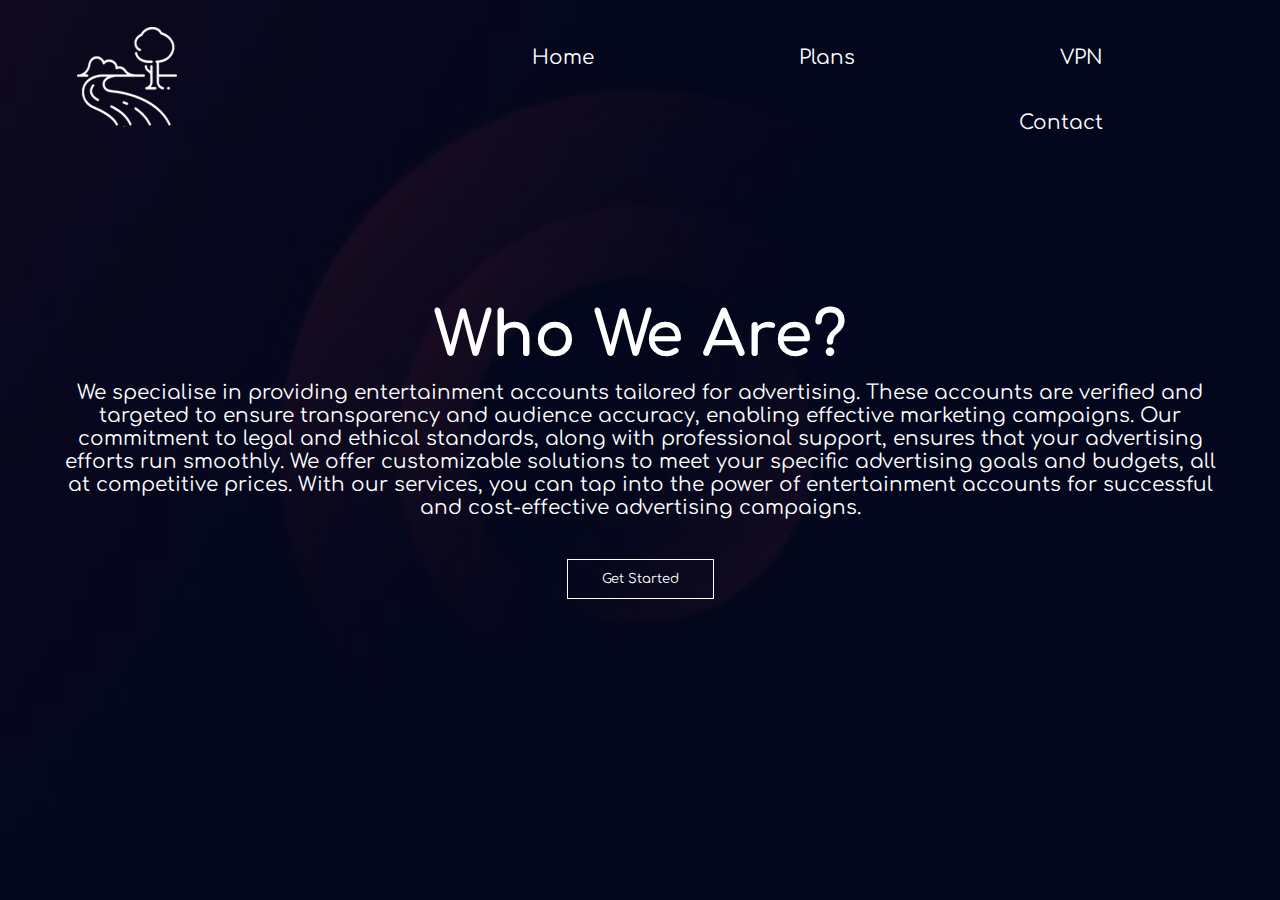
<file: INDEX.HTML>
<!DOCTYPE HTML>
<html> 
    <head>
        <meta name="viewport" content="with=device-width, initial-scale=1.0">
        <title>Rhine</title>
    <link rel="stylesheet" href="style.css">
      <link rel="preconnect" href="https://fonts.googleapis.com">
<link rel="preconnect" href="https://fonts.gstatic.com" crossorigin>
<link href="https://fonts.googleapis.com/css2?family=Comfortaa:wght@300;700&display=swap" rel="stylesheet">
<link rel="stylesheet" href="https://cdnjs.cloudflare.com/ajax/libs/font-awesome/5.15.2/css/all.min.css"/>
    </head>
    <body>
        <section    class="header">
            <nav>
                <a href="INDEX.HTML"><img src="logo.png"></a>
                <div class="nav-links">
                    <ul>
                        <li><a href="INDEX.HTML">Home</a></li>
                        <li><a href="Plans.HTML">Plans</a></li>
                        <li><a href="https://nordvpn.com">VPN</a></li>
                        <li><a href="Contact.HTML">Contact</a></li>
                    </ul>
                </div>
            </nav>
<div class="text-box">
    <h1>Who We Are?</h1>
    <p>We specialise in providing entertainment accounts tailored for advertising. These accounts are verified and targeted to ensure transparency and audience accuracy, enabling effective marketing campaigns. Our commitment to legal and ethical standards, along with professional support, ensures that your advertising efforts run smoothly. We offer customizable solutions to meet your specific advertising goals and budgets, all at competitive prices. With our services, you can tap into the power of entertainment accounts for successful and cost-effective advertising campaigns.</p>
         <a href="Plans.HTML" class="hero-btn">Get Started</a>
            </div>
        </section>   
     </body> 
</html>
</file>
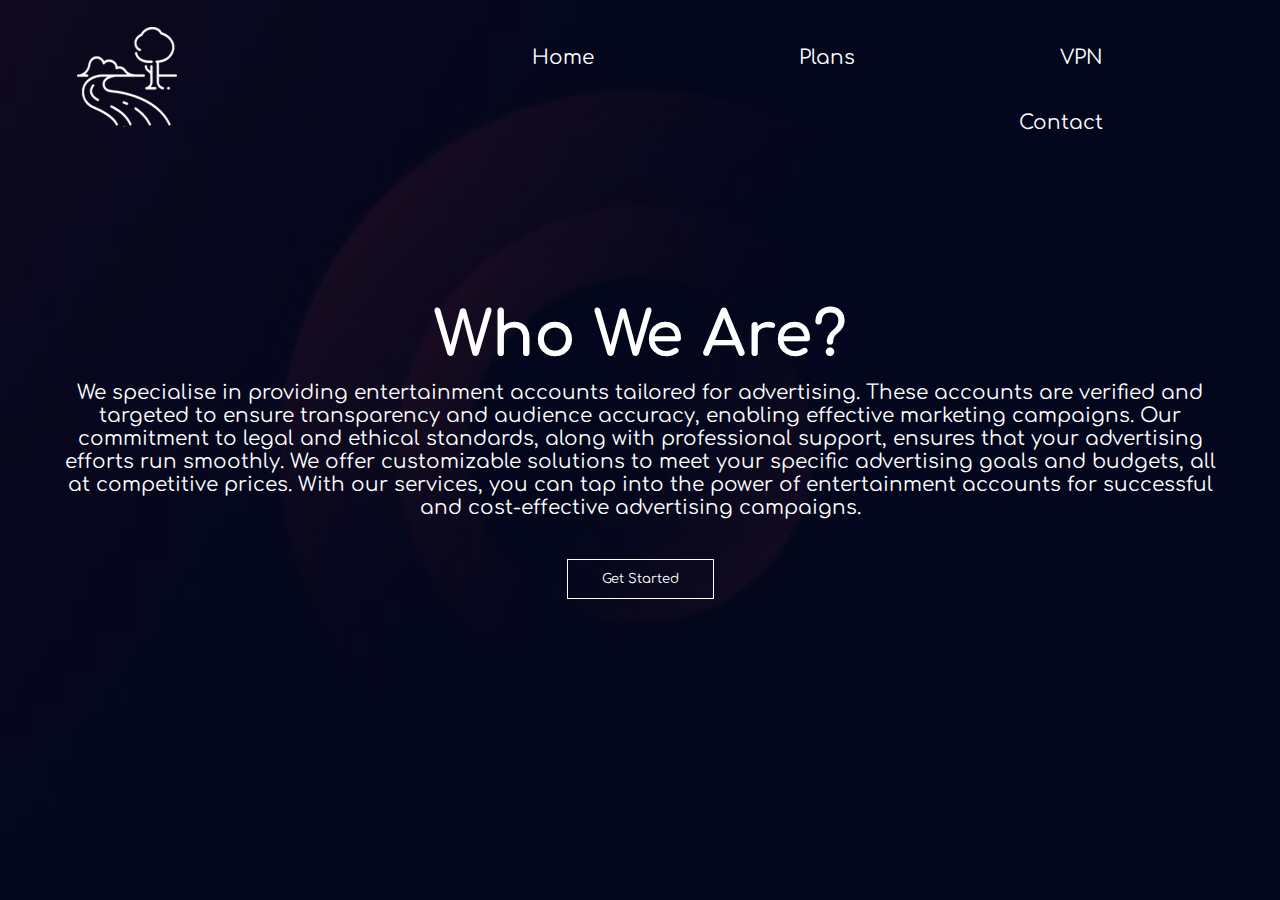
<file: index.html>
<!DOCTYPE HTML>
<html> 
    <head>
        <meta name="viewport" content="with=device-width, initial-scale=1.0">
        <title>Rhine</title>
    <link rel="stylesheet" href="style.css">
      <link rel="preconnect" href="https://fonts.googleapis.com">
<link rel="preconnect" href="https://fonts.gstatic.com" crossorigin>
<link href="https://fonts.googleapis.com/css2?family=Comfortaa:wght@300;700&display=swap" rel="stylesheet">
<link rel="stylesheet" href="https://cdnjs.cloudflare.com/ajax/libs/font-awesome/5.15.2/css/all.min.css"/>
    </head>
    <body>
        <section    class="header">
            <nav>
                <a href="INDEX.HTML"><img src="logo.png"></a>
                <div class="nav-links">
                    <ul>
                        <li><a href="index.html">Home</a></li>
                        <li><a href="Plans.HTML">Plans</a></li>
                        <li><a href="https://nordvpn.com">VPN</a></li>
                        <li><a href="contact.HTML">Contact</a></li>
                    </ul>
                </div>
            </nav>
<div class="text-box">
    <h1>Who We Are?</h1>
    <p>We specialise in providing entertainment accounts tailored for advertising. These accounts are verified and targeted to ensure transparency and audience accuracy, enabling effective marketing campaigns. Our commitment to legal and ethical standards, along with professional support, ensures that your advertising efforts run smoothly. We offer customizable solutions to meet your specific advertising goals and budgets, all at competitive prices. With our services, you can tap into the power of entertainment accounts for successful and cost-effective advertising campaigns.</p>
         <a href="Plans.HTML" class="hero-btn">Get Started</a>
            </div>
        </section>   
     </body> 
</html>
</file>
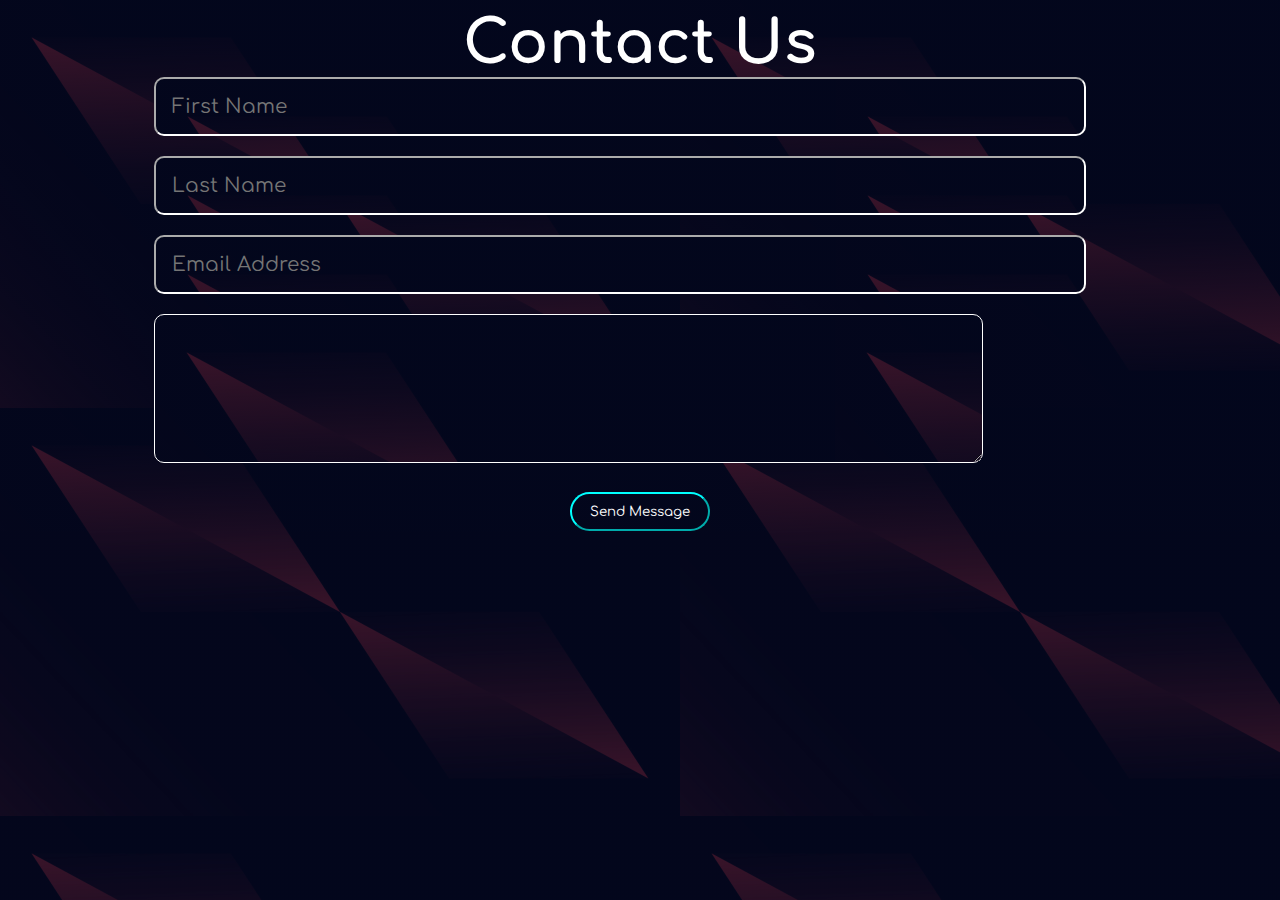
<file: CONTACT.HTML>
<!DOCTYPE HTML>
<HTML lang="en">
    <head>
        <title>Contact Us</title>
        <meta charset="UTF-8">
        <meta name="viewport" content="with=device-width, initial-scale=1.0">
            <link rel="stylesheet" href="style3.css">
        <link rel="preconnect" href="https://fonts.googleapis.com">
<link rel="preconnect" href="https://fonts.gstatic.com" crossorigin>
<link href="https://fonts.googleapis.com/css2?family=Comfortaa&family=Poppins:wght@300&display=swap" rel="stylesheet">
    </head>
    <body>
        <form action="https://formspree.io/f/xqkvjdwa" method="POST">
        <h1>Contact Us</h1>
        <input type="text" name="first" placeholder="First Name" autocomplete="off" required>
        <input type="text" name="last" placeholder="Last Name" autocomplete="off" required>
        <input type="email" name="email" placeholder="Email Address" autocomplete="off" required>
        <textarea rows="5" cols="60" name="message" placeholder="Enter Text" autocomplete="off" required>
        </textarea>
        <button type="submit">Send Message</button>
         </form>
    </body>
</HTML>
</file>
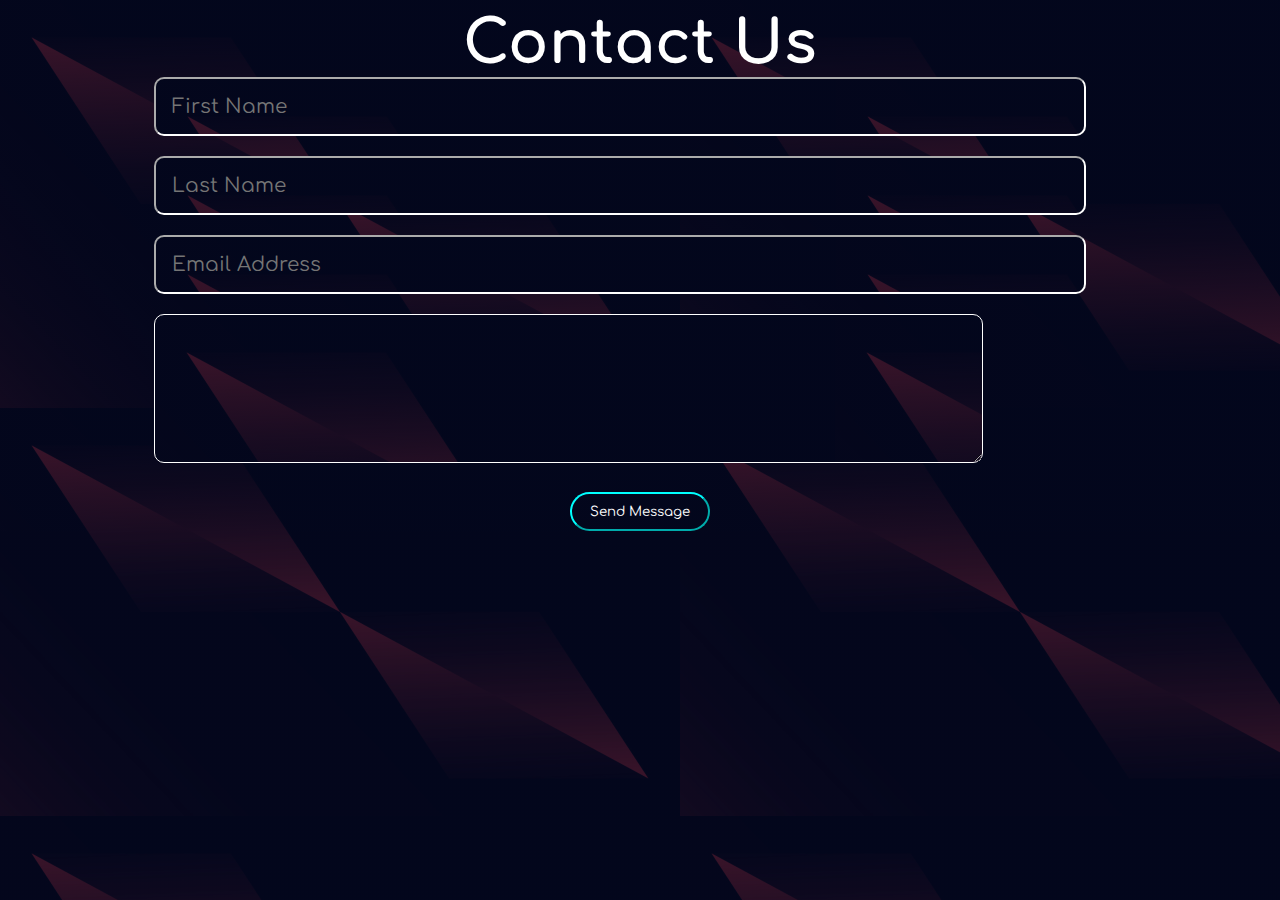
<file: contact.HTML>
<!DOCTYPE HTML>
<HTML lang="en">
    <head>
        <title>Contact Us</title>
        <meta charset="UTF-8">
        <meta name="viewport" content="with=device-width, initial-scale=1.0">
            <link rel="stylesheet" href="style3.css">
        <link rel="preconnect" href="https://fonts.googleapis.com">
<link rel="preconnect" href="https://fonts.gstatic.com" crossorigin>
<link href="https://fonts.googleapis.com/css2?family=Comfortaa&family=Poppins:wght@300&display=swap" rel="stylesheet">
    </head>
    <body>
        <form action="https://formspree.io/f/xqkvjdwa" method="POST">
        <h1>Contact Us</h1>
        <input type="text" name="first" placeholder="First Name" autocomplete="off" required>
        <input type="text" name="last" placeholder="Last Name" autocomplete="off" required>
        <input type="email" name="email" placeholder="Email Address" autocomplete="off" required>
        <textarea rows="5" cols="60" name="message" placeholder="Enter Text" autocomplete="off" required>
        </textarea>
        <button type="submit">Send Message</button>
         </form>
    </body>
</HTML>
</file>
<file: style.css>
*{
    margin:0;
        padding:0;
font-family: 'Comfortaa', sans-serif;

        
}
.header{
    min-height: 100vh;
        width:100%;
          background-image: linear-gradient(rgba(4,9,30,0.7),rgba(4,9,30,0.7)),url(Vector.jpeg);
    background-position: center;
    background-size:cover;
    position:relative;
    
}
nav{display: flex;
    padding: 2% 6%;
    justify-content: space-between;
    align-items: center;
    
}
.nav-links{flex: 1;
    text-align: right;   
}
.nav-links ul li{
    list-style: none;
    display: inline-block;
    padding: 20px 100px;
    position: relative;   
    
}
.nav-links ul li a{
    color:#fff;
    text-decoration: none;
    font-size:20px;
}
.nav-links ul li::after{
    content: '';
    width: 0%;
    height: 2px;
    background: #f44336;
    display: block;
    margin: auto;
    transition: 0.5s;
}
.nav-links ul li:hover::after{
     width: 100%;
}
.text-box{
    width: 90%;
    color:#fff;
    position: absolute;
    top:50%;
    left:50%;
    transform: translate(-50%,-50%);
    text-align: center;

}
.text-box h1{
    font-size:62px;
}
.text-box p{
    margin: 10px 0 40px ;
    font-size:20px;
    color:#fff;
    
}
.hero-btn{
    display: inline-block;
    text-decoration: none;
    color:#fff;
    border:1px solid #fff;
    padding: 12px 34px;
    font-size:13px;
    background: transparent;
    position: relative;
    cursor: pointer;
    
}
.hero-btn:hover{
    border:1px solid #f44336;
    background: #f44336;
    transition: 1s;
}
</file>
<file: style3.css>
*{
    margin:0;
        padding:0;
font-family: 'Comfortaa', sans-serif;
    background-image: linear-gradient(rgba(4,9,30,0.7),rgba(4,9,30,0.7)),url(Hari.png);
    
}
h1{
    color: white;
    padding-top: 10px;
    text-align: center;
    font-size: 60px;
    font-family: 
        
}
input{
    background-color: white;
    width:70%;
    margin-left: 12%;
    font-size: 20px;
    padding: 16px 16px;
    border-radius: 10px;
    border-color: white;
    margin-bottom: 20px;
    color: white;
}

textarea{
    background-color: white;
    width: 70;
    margin-left: 12%;
    font-size: 20px;
    padding: 16px 16px;
    border-radius: 10px;
    border-color:white;
    margin-bottom: 25px;
    color: white;
}

input:focus-within{
    outline: none;
    border-color:cyan;
    border-width: 5px;
}
textarea:focus-within{
outline: none;
    border-color:cyan;
    border-width:5px;
}

button{
    background-color: cyan;
    border-radius: 20px;
    color:white;
    border-color:cyan;
    font-size:30x;
    padding: 10px 18px;
    text-align: center;
    display: flex;
    margin: auto;
}

button:hover{
    opacity: 80%;
    cursor: pointer;    
}

.j{
    background: white;
}
</file>
